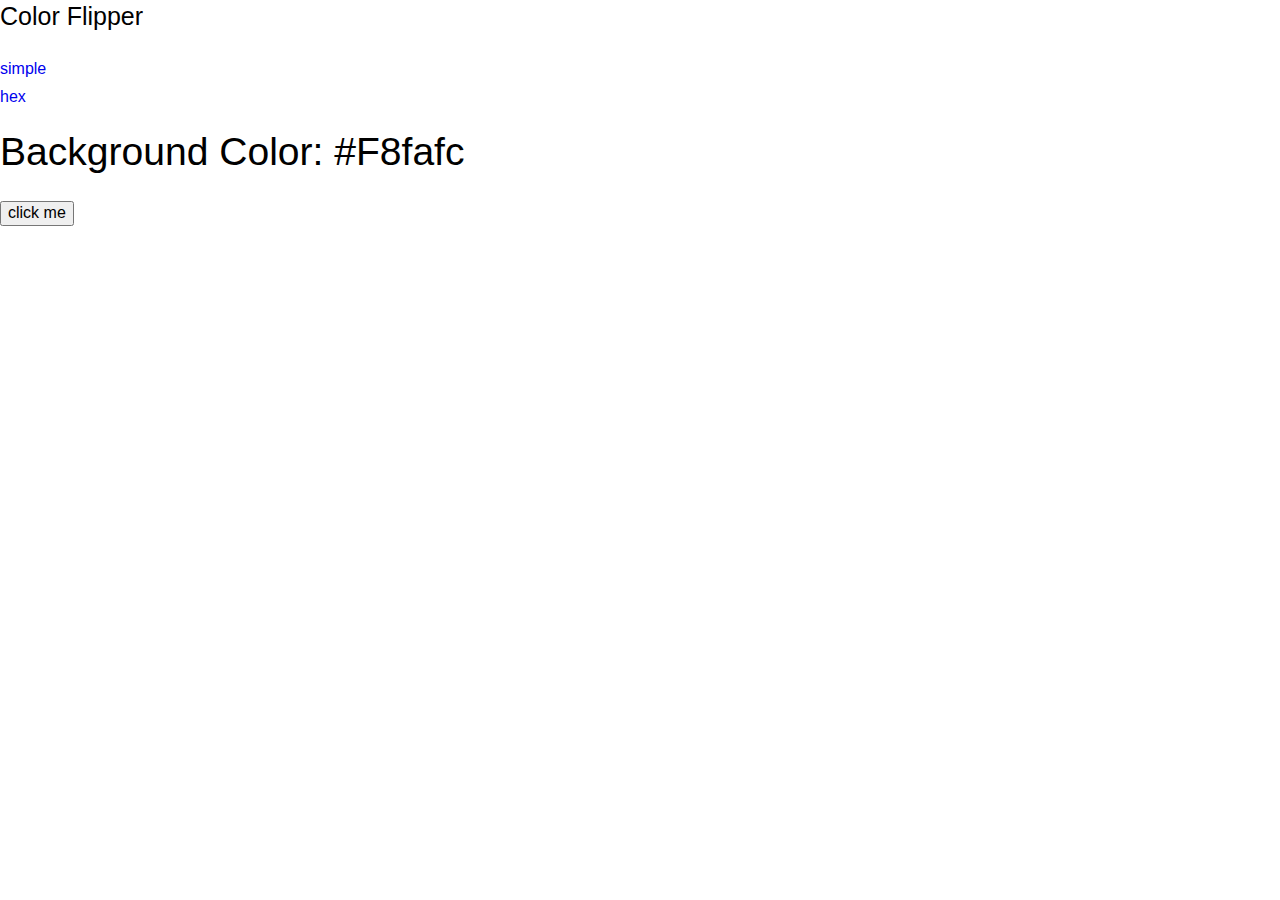
<file: color flipper/index.html>
<!DOCTYPE html>
<html lang="en">
  <head>
    <meta charset="UTF-8" />
    <meta http-equiv="X-UA-Compatible" content="IE=edge" />
    <meta name="viewport" content="width=device-width, initial-scale=1.0" />
    <title>Color Flipper</title>
    <link rel="stylesheet" href="./normalize.css" class="css" />
    <link rel="stylesheet" href="./main.css" class="css" />
  </head>

  <body>
    <nav class="nav">
      <div class="nav-center">
        <h4>color flipper</h4>
        <ul class="nav-links">
          <li><a href="index.html">simple</a></li>
          <li><a href="index.html">hex</a></li>
        </ul>
      </div>
    </nav>
    <main>
      <div class="container">
        <h2>background color: <span class="color">#f8fafc</span></h2>
        <button class="btn btn-hero" id="btn">click me</button>
      </div>
    </main>
  </body>
</html>
</file>
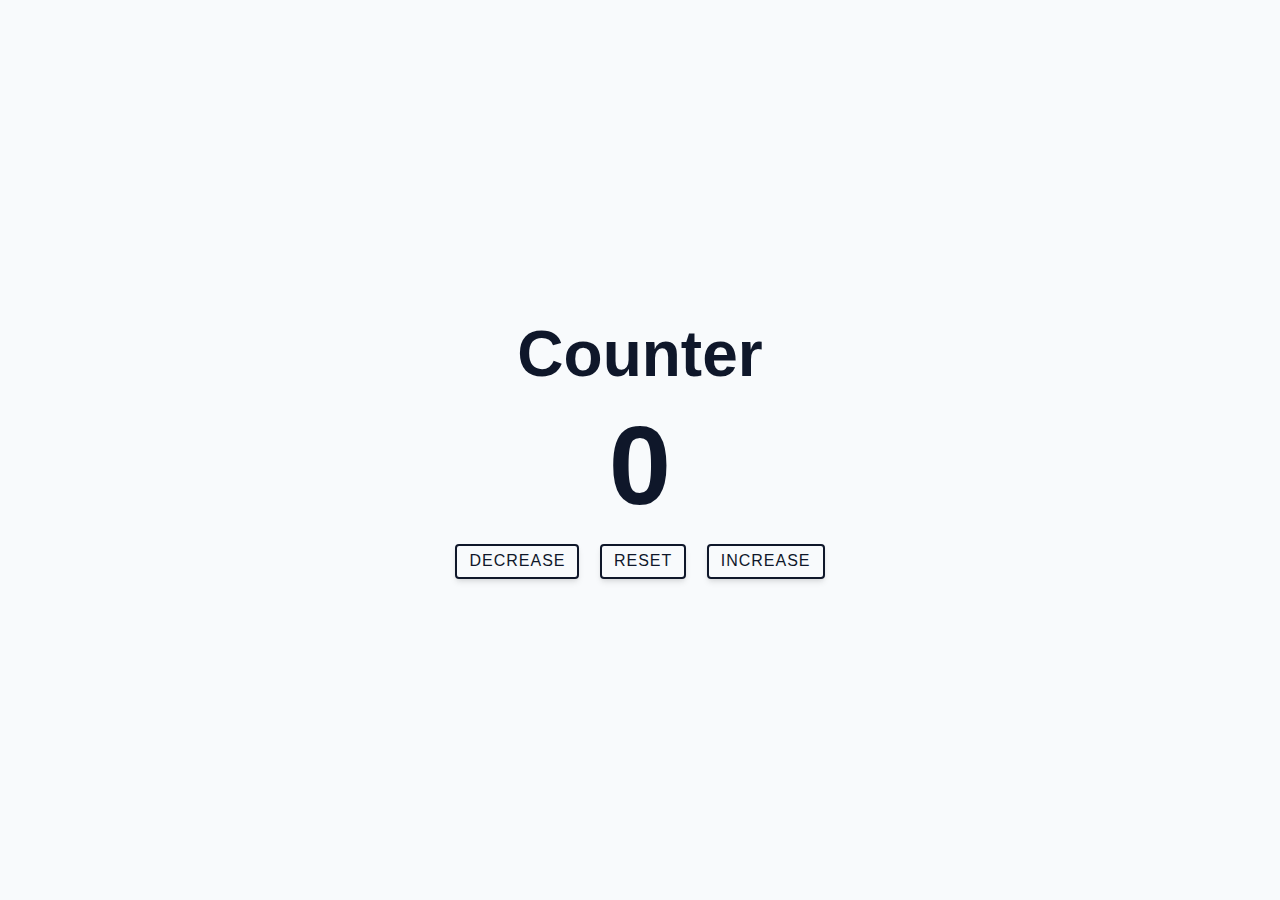
<file: Counter/index.html>
<!DOCTYPE html>
<html lang="en">
  <head>
    <meta charset="UTF-8" />
    <meta http-equiv="X-UA-Compatible" content="IE=edge" />
    <meta name="viewport" content="width=device-width, initial-scale=1.0" />
    <title>Counter</title>
    <link rel="stylesheet" href="./normalize.css" class="css" />
    <link rel="stylesheet" href="./main.css" class="css" />
  </head>

  <body>
    <main>
      <div class="container">
        <h1>Counter</h1>
        <span id="value">0</span>
        <div class="button-container">
          <button class="btn counter-btn decrease">decrease</button>
          <button class="btn counter-btn reset">reset</button>
          <button class="btn counter-btn increase">increase</button>
        </div>
      </div>
    </main>
  </body>
</html>
</file>
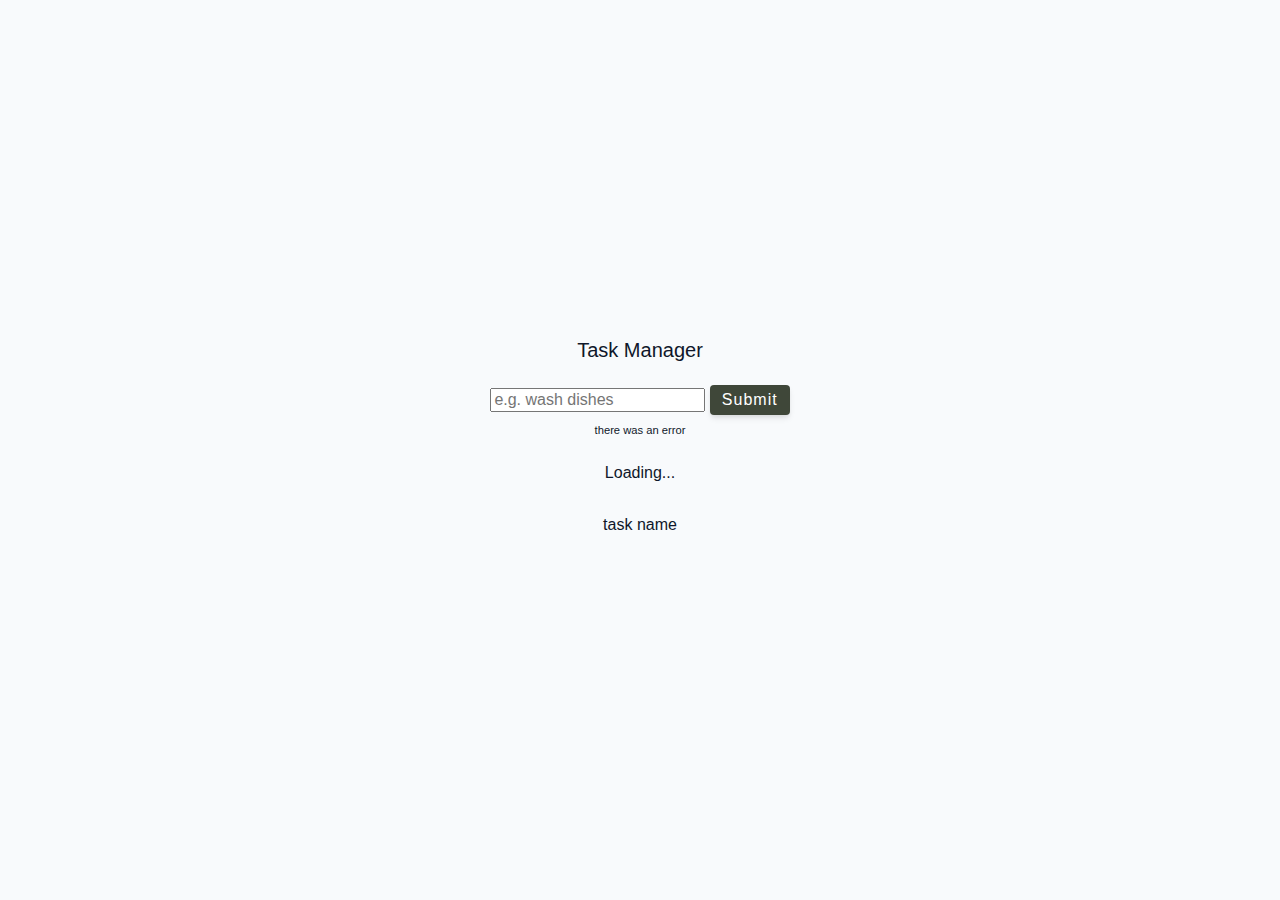
<file: Task Manager/index.html>
<!DOCTYPE html>
<html lang="en">
  <head>
    <meta charset="UTF-8" />
    <meta http-equiv="X-UA-Compatible" content="IE=edge" />
    <meta name="viewport" content="width=device-width, initial-scale=1.0" />
    <title>Task Manager</title>
    <link rel="stylesheet" href="./normalize.css" class="css" />
    <link rel="stylesheet" href="./main.css" class="css" />
  </head>

  <body>
    <main>
      <section class="container">
        <div class="task-manager">
          <h5>task manager</h5>
          <div class="input">
            <input type="text" placeholder="e.g. wash dishes" />
            <button class="btn" type="submit">submit</button>
          </div>
          <small class="small">there was an error</small>
        </div>
        <p>Loading...</p>
        <div class="task-name">
          <p>task name</p>
        </div>
      </section>
    </main>
  </body>
</html>
</file>
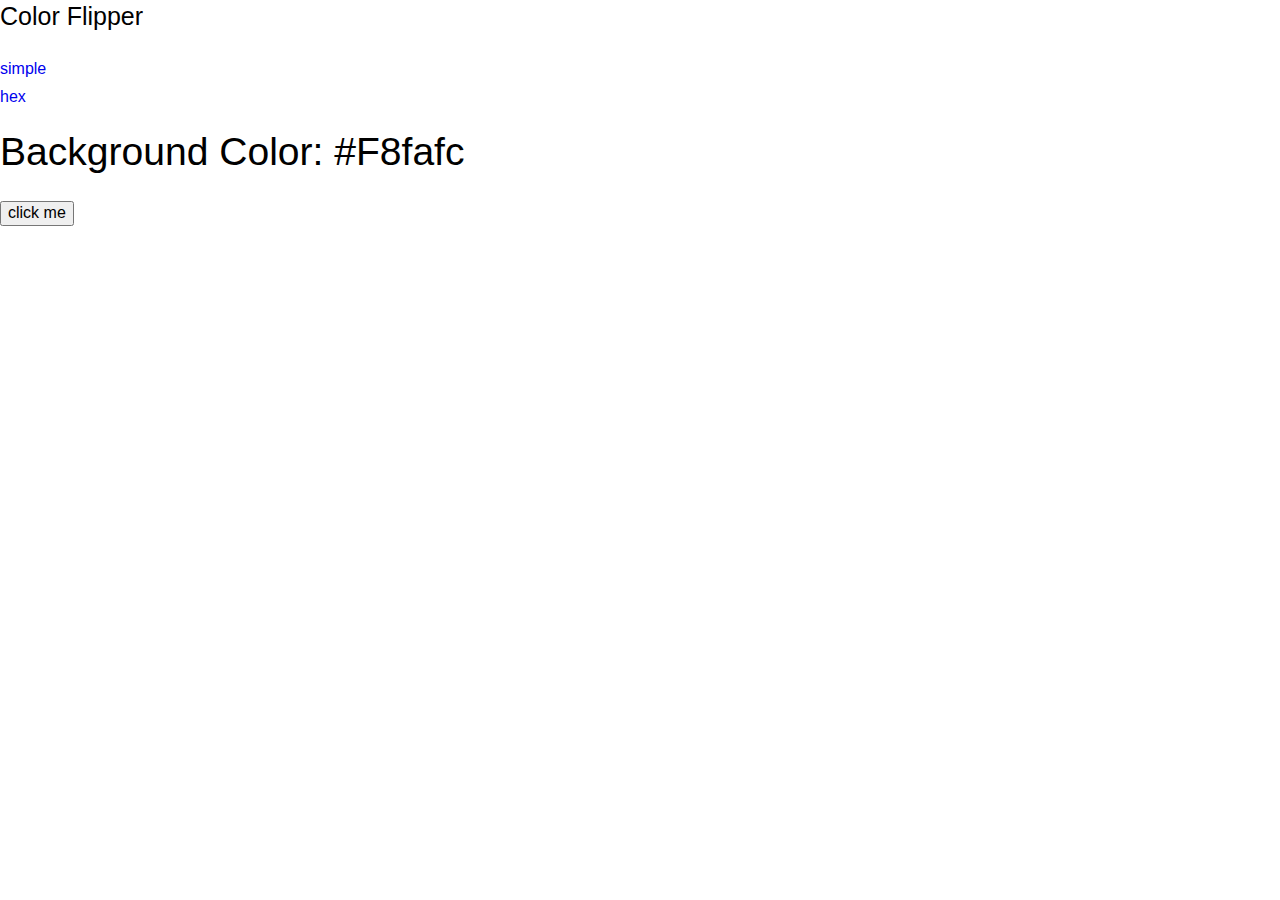
<file: color flipper/hex.html>
<!DOCTYPE html>
<html lang="en">
  <head>
    <meta charset="UTF-8" />
    <meta http-equiv="X-UA-Compatible" content="IE=edge" />
    <meta name="viewport" content="width=device-width, initial-scale=1.0" />
    <title>Color Flipper || Hex</title>
    <link rel="stylesheet" href="./normalize.css" class="css" />
    <link rel="stylesheet" href="./main.css" class="css" />
  </head>

  <body>
    <nav class="nav">
      <div class="nav-center">
        <h4>color flipper</h4>
        <ul class="nav-links">
          <li><a href="index.html">simple</a></li>
          <li><a href="hex.html">hex</a></li>
        </ul>
      </div>
    </nav>
    <main>
      <div class="container">
        <h2>background color: <span class="color">#f8fafc</span></h2>
        <button class="btn btn-hero" id="btn">click me</button>
      </div>
    </main>
  </body>
</html>
</file>
<file: color flipper/main.css>
/* ============================================================================================= 
general 
============================================================================================= */

*,
::after,
::before {
  box-sizing: border-box;
}

/* ============================================================================================= 
fonts
============================================================================================= */
@import url("https://fonts.googleapis.com/css?family=Source+Sans+Pro:400|Oswald:400");

html {
  font-size: 100%;
} /*16px*/

:root {
  --headingFont: "Oswald", sans-serif;
  --bodyFont: "Source Sans Pro", sans-serif;
  --smallText: 0.7rem;
}

body {
  background: ;
  font-family: var(--bodyFont);
  font-weight: 400;
  line-height: 1.75;
  color: #000000;
}

p {
  margin-bottom: 1.5rem;
  max-width: 40em;
}

h1,
h2,
h3,
h4,
h5 {
  margin: 0;
  margin-bottom: 1.38rem;
  font-family: var(--headingFont);
  font-weight: 400;
  line-height: 1.3;
  text-transform: capitalize;
}

h1 {
  margin-top: 0;
  font-size: 3.052rem;
}

h2 {
  font-size: 2.441rem;
}

h3 {
  font-size: 1.953rem;
}

h4 {
  font-size: 1.563rem;
}

h5 {
  font-size: 1.25rem;
}

small,
.text-small {
  font-size: var(--smallText);
}
a {
  text-decoration: none;
}
ul {
  list-style-type: none;
  padding: 0;
}

/* ============================================================================================= 
colors
============================================================================================= */
:root {
  /* primary */
  --primary-100: #d9dad7;
  --primary-200: #b2b5b0;
  --primary-300: #8c9188;
  --primary-400: #656c61;
  --primary-500: #3f4739;
  --primary-600: #32392e;
  --primary-700: #262b22;
  --primary-800: #191c17;
  --primary-900: #0d0e0b;

  /* grey */
  /* base */
  --black: #222;
  --white: #fff;
  --red-light: #f8d7da;
  --red-dark: #842029;
  --green-light: #d1e7dd;
  --green-dark: #0f5132;
}
</file>
<file: Counter/main.css>
*,
::after,
::before {
  box-sizing: border-box;
}

/* ============================================================================================= 
colors
============================================================================================= */

:root {
  /* primary */
  --primary-100: #d9dad7;
  --primary-200: #b2b5b0;
  --primary-300: #8c9188;
  --primary-400: #656c61;
  --primary-500: #3f4739;
  --primary-600: #32392e;
  --primary-700: #262b22;
  --primary-800: #191c17;
  --primary-900: #0d0e0b;

  /* grey */
  --grey-50: #f8fafc;
  --grey-100: #f1f5f9;
  --grey-200: #e2e8f0;
  --grey-300: #cbd5e1;
  --grey-400: #94a3b8;
  --grey-500: #64748b;
  --grey-600: #475569;
  --grey-700: #334155;
  --grey-800: #1e293b;
  --grey-900: #0f172a;
  /* base */
  --black: #222;
  --white: #fff;
  --red-light: #f8d7da;
  --red-dark: #842029;
  --green-light: #d1e7dd;
  --green-dark: #0f5132;
}

/* ============================================================================================= 
fonts
============================================================================================= */

@import url("https://fonts.googleapis.com/css?family=Source+Sans+Pro:400|Oswald:400");

html {
  font-size: 100%;
} /*16px*/

:root {
  --headingFont: "Oswald", sans-serif;
  --bodyFont: "Source Sans Pro", sans-serif;
  --smallText: 0.7rem;
  --backgroundColor: var(--grey-50);
  --textColor: var(--grey-900);
}

body {
  background: var(--backgroundColor);
  font-family: var(--bodyFont);
  font-weight: 400;
  line-height: 1.75;
  color: var(--textColor);
}

p {
  margin-bottom: 1.5rem;
  max-width: 40em;
}

h1,
h2,
h3,
h4,
h5 {
  margin: 0;
  margin-bottom: 1.38rem;
  font-family: var(--headingFont);
  font-weight: 400;
  line-height: 1.3;
  text-transform: capitalize;
}

h1 {
  margin-top: 0;
  font-size: 3.052rem;
}

h2 {
  font-size: 2.441rem;
}

h3 {
  font-size: 1.953rem;
}

h4 {
  font-size: 1.563rem;
}

h5 {
  font-size: 1.25rem;
}

small,
.text-small {
  font-size: var(--smallText);
}
a {
  text-decoration: none;
}
ul {
  list-style-type: none;
  padding: 0;
}

/* ============================================================================================= 
other variables
============================================================================================= */

:root {
  --borderRadius: 0.25rem;
  --letterSpacing: 1px;
  --transition: 0.3s ease-in-out all;
  --max-width: 1170px;
  --fix-width: 400px;

  /* box shadow*/
  --shadow-1: 0 1px 3px 0 rgba(0, 0, 0, 0.1), 0 1px 2px 0 rgba(0, 0, 0, 0.06);
  --shadow-2: 0 4px 6px -1px rgba(0, 0, 0, 0.1),
    0 2px 4px -1px rgba(0, 0, 0, 0.06);
  --shadow-3: 0 10px 15px -3px rgba(0, 0, 0, 0.1),
    0 4px 6px -2px rgba(0, 0, 0, 0.05);
  --shadow-4: 0 20px 25px -5px rgba(0, 0, 0, 0.1),
    0 10px 10px -5px rgba(0, 0, 0, 0.04);
}
.img {
  width: 100%;
  display: block;
  object-fit: cover;
}
.btn {
  cursor: pointer;
  color: var(--white);
  background: var(--primary-500);
  border: transparent;
  border-radius: var(--borderRadius);
  -webkit-border-radius: var(--borderRadius);
  -moz-border-radius: var(--borderRadius);
  -ms-border-radius: var(--borderRadius);
  -o-border-radius: var(--borderRadius);
  letter-spacing: var(--letterSpacing);
  padding: 0.375rem 0.75rem;
  box-shadow: var(--shadow-2);
  transition: var(--transition);
  -webkit-transition: var(--transition);
  -moz-transition: var(--transition);
  -ms-transition: var(--transition);
  -o-transition: var(--transition);
  text-transform: capitalize;
}
.btn:hover {
  background: var(--primary-700);
  box-shadow: var(--shadow-4);
}

.alert {
  padding: 0.375rem 0.75rem;
  margin-bottom: 1rem;
  border-color: transparent;
  border-radius: var(--borderRadius);
  -webkit-border-radius: var(--borderRadius);
  -moz-border-radius: var(--borderRadius);
  -ms-border-radius: var(--borderRadius);
  -o-border-radius: var(--borderRadius);
}
.alert-danger {
  color: var(--red-dark);
  background: var(--red-light);
}
.alert-success {
  color: var(--green-dark);
  background: var(--green-light);
}
/* loading spinner */
@keyframes spinner {
  to {
    transform: rotate(360deg);
    -webkit-transform: rotate(360deg);
    -moz-transform: rotate(360deg);
    -ms-transform: rotate(360deg);
    -o-transform: rotate(360deg);
  }
}
.loading {
  width: 6rem;
  height: 6rem;
  border: 5px solid var(--grey-400);
  border-radius: 50%;
  -webkit-border-radius: 50%;
  -moz-border-radius: 50%;
  -ms-border-radius: 50%;
  -o-border-radius: 50%;
  border-top-color: var(--primary-500);
  animation: spinner 0.6s linear infinite;
  -webkit-animation: spinner 0.6s linear infinite;
}

/* ============================================================================================= 
Counter
============================================================================================= */
main {
  display: grid;
  place-items: center;
  min-height: 100vh;
}
.container {
  text-align: center;
}
.container h1 {
  font-weight: 600;
  font-size: 4rem;
  margin-bottom: 0;
}

#value {
  font-size: 7rem;
  font-weight: bold;
  line-height: 1.25;
}

.counter-btn {
  background: transparent;
  text-transform: uppercase;
  color: var(--textColor);
  border: 2px solid var(--textColor);
  margin: 0.5rem;
}
.counter-btn:hover {
  background: var(--textColor);
  color: var(--white);
}
</file>
<file: Task Manager/main.css>
*,
::after,
::before {
  box-sizing: border-box;
}

/* ============================================================================================= 
colors
============================================================================================= */

:root {
  /* primary */
  --primary-100: #d9dad7;
  --primary-200: #b2b5b0;
  --primary-300: #8c9188;
  --primary-400: #656c61;
  --primary-500: #3f4739;
  --primary-600: #32392e;
  --primary-700: #262b22;
  --primary-800: #191c17;
  --primary-900: #0d0e0b;

  /* grey */
  --grey-50: #f8fafc;
  --grey-100: #f1f5f9;
  --grey-200: #e2e8f0;
  --grey-300: #cbd5e1;
  --grey-400: #94a3b8;
  --grey-500: #64748b;
  --grey-600: #475569;
  --grey-700: #334155;
  --grey-800: #1e293b;
  --grey-900: #0f172a;
  /* base */
  --black: #222;
  --white: #fff;
  --red-light: #f8d7da;
  --red-dark: #842029;
  --green-light: #d1e7dd;
  --green-dark: #0f5132;
}

/* ============================================================================================= 
fonts
============================================================================================= */

@import url("https://fonts.googleapis.com/css?family=Source+Sans+Pro:400|Oswald:400");

html {
  font-size: 100%;
} /*16px*/

:root {
  --headingFont: "Oswald", sans-serif;
  --bodyFont: "Source Sans Pro", sans-serif;
  --smallText: 0.7rem;
  --backgroundColor: var(--grey-50);
  --textColor: var(--grey-900);
}

body {
  background: var(--backgroundColor);
  font-family: var(--bodyFont);
  font-weight: 400;
  line-height: 1.75;
  color: var(--textColor);
}

p {
  margin-bottom: 1.5rem;
  max-width: 40em;
}

h1,
h2,
h3,
h4,
h5 {
  margin: 0;
  margin-bottom: 1.38rem;
  font-family: var(--headingFont);
  font-weight: 400;
  line-height: 1.3;
  text-transform: capitalize;
}

h1 {
  margin-top: 0;
  font-size: 3.052rem;
}

h2 {
  font-size: 2.441rem;
}

h3 {
  font-size: 1.953rem;
}

h4 {
  font-size: 1.563rem;
}

h5 {
  font-size: 1.25rem;
}

small,
.text-small {
  font-size: var(--smallText);
}
a {
  text-decoration: none;
}
ul {
  list-style-type: none;
  padding: 0;
}

/* ============================================================================================= 
other variables
============================================================================================= */

:root {
  --borderRadius: 0.25rem;
  --letterSpacing: 1px;
  --transition: 0.3s ease-in-out all;
  --max-width: 1170px;
  --fix-width: 400px;

  /* box shadow*/
  --shadow-1: 0 1px 3px 0 rgba(0, 0, 0, 0.1), 0 1px 2px 0 rgba(0, 0, 0, 0.06);
  --shadow-2: 0 4px 6px -1px rgba(0, 0, 0, 0.1),
    0 2px 4px -1px rgba(0, 0, 0, 0.06);
  --shadow-3: 0 10px 15px -3px rgba(0, 0, 0, 0.1),
    0 4px 6px -2px rgba(0, 0, 0, 0.05);
  --shadow-4: 0 20px 25px -5px rgba(0, 0, 0, 0.1),
    0 10px 10px -5px rgba(0, 0, 0, 0.04);
}
.img {
  width: 100%;
  display: block;
  object-fit: cover;
}
.btn {
  cursor: pointer;
  color: var(--white);
  background: var(--primary-500);
  border: transparent;
  border-radius: var(--borderRadius);
  -webkit-border-radius: var(--borderRadius);
  -moz-border-radius: var(--borderRadius);
  -ms-border-radius: var(--borderRadius);
  -o-border-radius: var(--borderRadius);
  letter-spacing: var(--letterSpacing);
  padding: 0.375rem 0.75rem;
  box-shadow: var(--shadow-2);
  transition: var(--transition);
  -webkit-transition: var(--transition);
  -moz-transition: var(--transition);
  -ms-transition: var(--transition);
  -o-transition: var(--transition);
  text-transform: capitalize;
}
.btn:hover {
  background: var(--primary-700);
  box-shadow: var(--shadow-4);
}

.alert {
  padding: 0.375rem 0.75rem;
  margin-bottom: 1rem;
  border-color: transparent;
  border-radius: var(--borderRadius);
  -webkit-border-radius: var(--borderRadius);
  -moz-border-radius: var(--borderRadius);
  -ms-border-radius: var(--borderRadius);
  -o-border-radius: var(--borderRadius);
}
.alert-danger {
  color: var(--red-dark);
  background: var(--red-light);
}
.alert-success {
  color: var(--green-dark);
  background: var(--green-light);
}
/* loading spinner */
@keyframes spinner {
  to {
    transform: rotate(360deg);
    -webkit-transform: rotate(360deg);
    -moz-transform: rotate(360deg);
    -ms-transform: rotate(360deg);
    -o-transform: rotate(360deg);
  }
}
.loading {
  width: 6rem;
  height: 6rem;
  border: 5px solid var(--grey-400);
  border-radius: 50%;
  -webkit-border-radius: 50%;
  -moz-border-radius: 50%;
  -ms-border-radius: 50%;
  -o-border-radius: 50%;
  border-top-color: var(--primary-500);
  animation: spinner 0.6s linear infinite;
  -webkit-animation: spinner 0.6s linear infinite;
}

/* ============================================================================================= 
Counter
============================================================================================= */
main {
  display: grid;
  place-items: center;
  min-height: 100vh;
}
.container {
  text-align: center;
}
.container h1 {
  font-weight: 600;
  font-size: 4rem;
  margin-bottom: 0;
}

#value {
  font-size: 7rem;
  font-weight: bold;
  line-height: 1.25;
}

.counter-btn {
  background: transparent;
  text-transform: uppercase;
  color: var(--textColor);
  border: 2px solid var(--textColor);
  margin: 0.5rem;
}
.counter-btn:hover {
  background: var(--textColor);
  color: var(--white);
}
</file>
